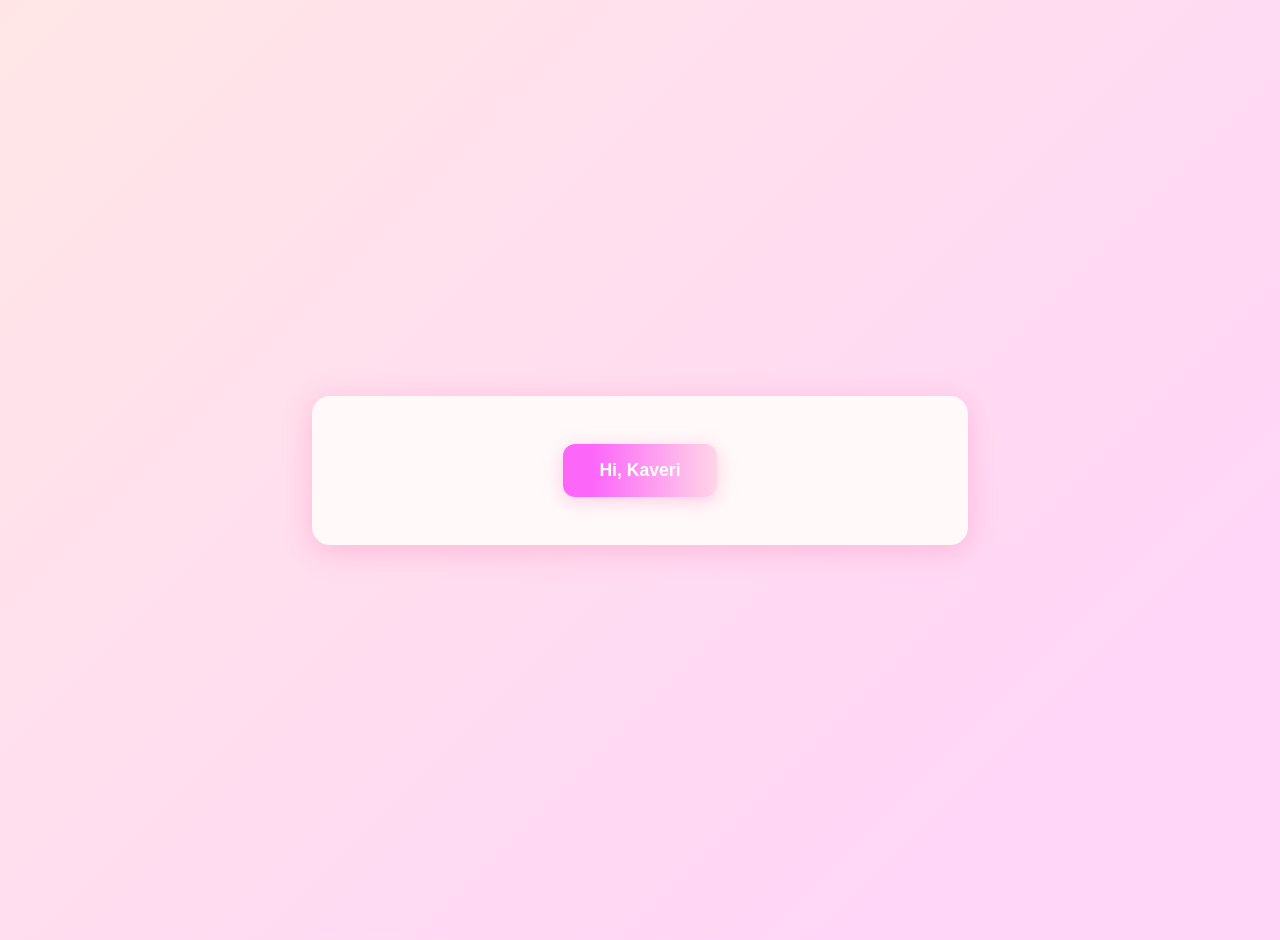
<file: Index.html>
<!DOCTYPE html>
<html lang="en">
<head>
  <meta charset="UTF-8">
  <title>Hi, Kaveri</title>
  <link href="https://fonts.googleapis.com/css2?family=Dancing+Script:wght@600&display=swap" rel="stylesheet">
  <style>
    body {
      background: linear-gradient(135deg, #ffe6e6, #ffd6f7 80%);
      min-height: 100vh;
      margin: 0;
      display: flex;
      align-items: center;
      justify-content: center;
      font-family: 'Segoe UI', sans-serif;
      padding: 20px;
    }
    #container {
      background: #fff9fa;
      padding: 36px 28px;
      border-radius: 18px;
      box-shadow: 0 6px 28px 0 #ffafd2cc;
      text-align: center;
      max-width: 600px;
      width: 100%;
    }
    button, .icon-envelope-btn {
      background: linear-gradient(90deg, #fc67fa 20%, #ffd6e6 100%);
      color: #fff;
      border: none;
      border-radius: 12px;
      padding: 16px 36px;
      font-size: 1.1rem;
      font-weight: 600;
      cursor: pointer;
      margin: 12px 0;
      box-shadow: 0 4px 18px #ffafd299;
      transition: background 0.2s, box-shadow 0.2s, transform 0.15s;
    }
    button:hover, .icon-envelope-btn:hover, button:focus, .icon-envelope-btn:focus {
      background: linear-gradient(90deg, #ff7eb3 20%, #ffc3a0 100%);
      transform: translateY(-2px) scale(1.04);
      box-shadow: 0 8px 22px #ffafd2cc;
      outline: none;
    }
    .icon-envelope-btn {
      display: inline-flex;
      align-items: center;
      justify-content: center;
      background: #fff;
      border: 2px solid #ff69b4;
      color: #ff69b4;
      padding: 18px 40px 18px 20px;
      font-size: 1rem;
      border-radius: 10px;
      font-weight: bold;
      position: relative;
      box-shadow: 0 10px 20px rgba(255,175,210,0.15);
      margin-top: 20px;
      margin-bottom: 10px;
      gap: 10px;
    }
    .icon-envelope-btn svg {
      width: 28px;
      height: 28px;
      fill: #ff69b4;
    }
    .message {
      font-family: 'Dancing Script', cursive;
      font-size: 1.5rem;
      font-weight: 600;
      color: #c2185b;
      background-color: #fff0f5;
      padding: 12px 20px;
      border-radius: 12px;
      box-shadow: 0 4px 10px rgba(255, 105, 180, 0.15);
      display: inline-block;
      max-width: 80%;
      margin: 0 auto 16px;
      transition: all 0.3s ease-in-out;
    }
    .message:hover {
      background-color: #ffe4ec;
      transform: scale(1.03);
    }
    .letter-box {
      background: #fffef6;
      background-image: repeating-linear-gradient(
        to bottom,
        #fcf7ef 0px, #fcf7ef 30px, #ffd5bb 32px
      );
      border-radius: 15px;
      box-shadow: 0 10px 34px rgba(205,178,147,0.18);
      border: 2px solid #ffd5bb;
      font-size: 1.1rem;
      font-family: 'Georgia', serif;
      line-height: 1.68;
      text-align: left;
      margin: 20px 0 0 0;
      padding: 30px 40px;
      position: relative;
      min-height: 270px;
      max-width: 96%;
    }
    .final-message {
      font-size: 1.3rem;
      color: #e91e63;
      font-weight: bold;
      margin-top: 30px;
      text-align: center;
    }
    .screen {
      display: none;
    }
    .screen.active {
      display: block;
    }
  </style>
</head>
<body>
  <div id="container">
    <div id="screen1" class="screen active">
      <button onclick="showScreen(2)">Hi, Kaveri</button>
    </div>
    <div id="screen2" class="screen">
      <div class="message">Btw, you are looking very cute today 😊</div>
      <button onclick="showScreen(3)">click here</button>
    </div>
    <div id="screen3" class="screen">
      <button onclick="showScreen(4)">Knock Knock</button>
    </div>
    <div id="screen4" class="screen">
      <button onclick="showScreen(5)">Who's there?</button>
    </div>
    <div id="screen5" class="screen">
      <button onclick="showScreen(6)">Howard</button>
    </div>
    <div id="screen6" class="screen">
      <button onclick="showScreen(7)">Howard who?</button>
    </div>
    <div id="screen7" class="screen">
      <div class="message">Howard you like to go on a third date with me?👉👈</div>
      <button class="icon-envelope-btn" onclick="showScreen(8)">
        <svg viewBox="0 0 32 32"><path d="M2.81 7.87A2 2 0 0 1 4 7h24a2 2 0 0 1 1.19.37l-13.3 12.46L2.81 7.87zM2 9.27v14A2.73 2.73 0 0 0 4.72 26h22.56A2.73 2.73 0 0 0 30 23.27v-14l-11.85 11.09a3 3 0 0 1-4.12 0L2 9.27z"></path></svg>
        Would you please open this letter kavs
      </button>
    </div>
    <div id="screen8" class="screen">
      <div class="letter-box">
  <pre style="white-space: pre-wrap; font-family: 'Georgia', serif; font-size: 1.05rem; line-height: 1.7;">
Hi Khushi,

Hiiii, I honestly don't know if it feels too much or not. But, the thing is we are not living nearby.
Kaafi duur hai hum dono
toh mai kaafi kuch nahi kar sakta tumhare saath, jaise naye naye cafes jaana, movie dates, kahi saath mai ghoomna, aur tumse aamne samne chize sahre karna, but I don't get to meet you often
toh I made this, matlab, mera mann kiya toh I thought, ki baaki chize nahi kar sakta toh yahi kar leta hun.

So, I am writing this letter to you. Kaveri, I am very glad that I got to meet you. I am glad that I sent you that "vanakkam" message, hehe.
It's been 5 months that I have been talking to you. And, I really mean it when I say it that I have never met a person like you. From the things I have heard from you so far. The things I have noticed while talking to you. You are the kindest person, I have never experienced so much purity from a person. Sometimes, I look up at sky, and pray to god "ki iske saath kuch bura mat hone dena bhagwaan"

Mujhe words nahi mil rahe to write what I feel, hehe. You have a very infectious smile Kaveri and when you share something with excitement, I get also get excited.
Kuch chize hoti hai naa jo aap chaho ki kaash aisa ho jaaye and when that happens, you don't believe it ki "Kya? ye sahi mai ho gaya". I feel exactly the same ki "Kaveri really likes me? Wow!!"

I have a lot of respect for you. You are the light that brightens up the dark room. And ye mai aise hi nahi bol raha, jitna bhi maine tumhari baatien sunii hai. Usse pata chal jaata hai, mera khud ka jab din thoda off hota hai, tumse baat karke accha ho jaata hai

Jiase tum batati ho naa ki log bolte hai ki kuch bolti nahi ho kya. You know why? kyunki you have that energy ki logo ko tumse baat karne ka mann karta hai. Prime example - Me. 
Your friends are truly blessed to have a friend like you. Your parents are truly blesssed to have daughter like you. Always remain like this kaveri.

You have the energy to motivate people, you have that energy to bring out kindness out of people. Ummm...aur abhi kuch aur bhi hai but can't find words. Batata hun kabhi, jab I would be able to translate my thoughts

P.S - I am not sure ki zyada laga ye tumhe yaa nahi, but I like to express my feeling to the people I like. So....I wrote this.

– Tanishq 🌸
  </pre>
  <button style="display:block;margin:25px auto 0;" onclick="showScreen(9)">Click here</button>
</div>

    </div>
    <div id="screen9" class="screen">
      <div class="final-message">Hope you liked it 💖</div>
    </div>
  </div>

  <script>
    function showScreen(step) {
      var screens = document.querySelectorAll('.screen');
      screens.forEach(function(screen) {
        screen.classList.remove('active');
      });
      document.getElementById('screen'+step).classList.add('active');
      window.scrollTo(0, 0); // scroll to top
    }
  </script>
</body>
</html>
</file>
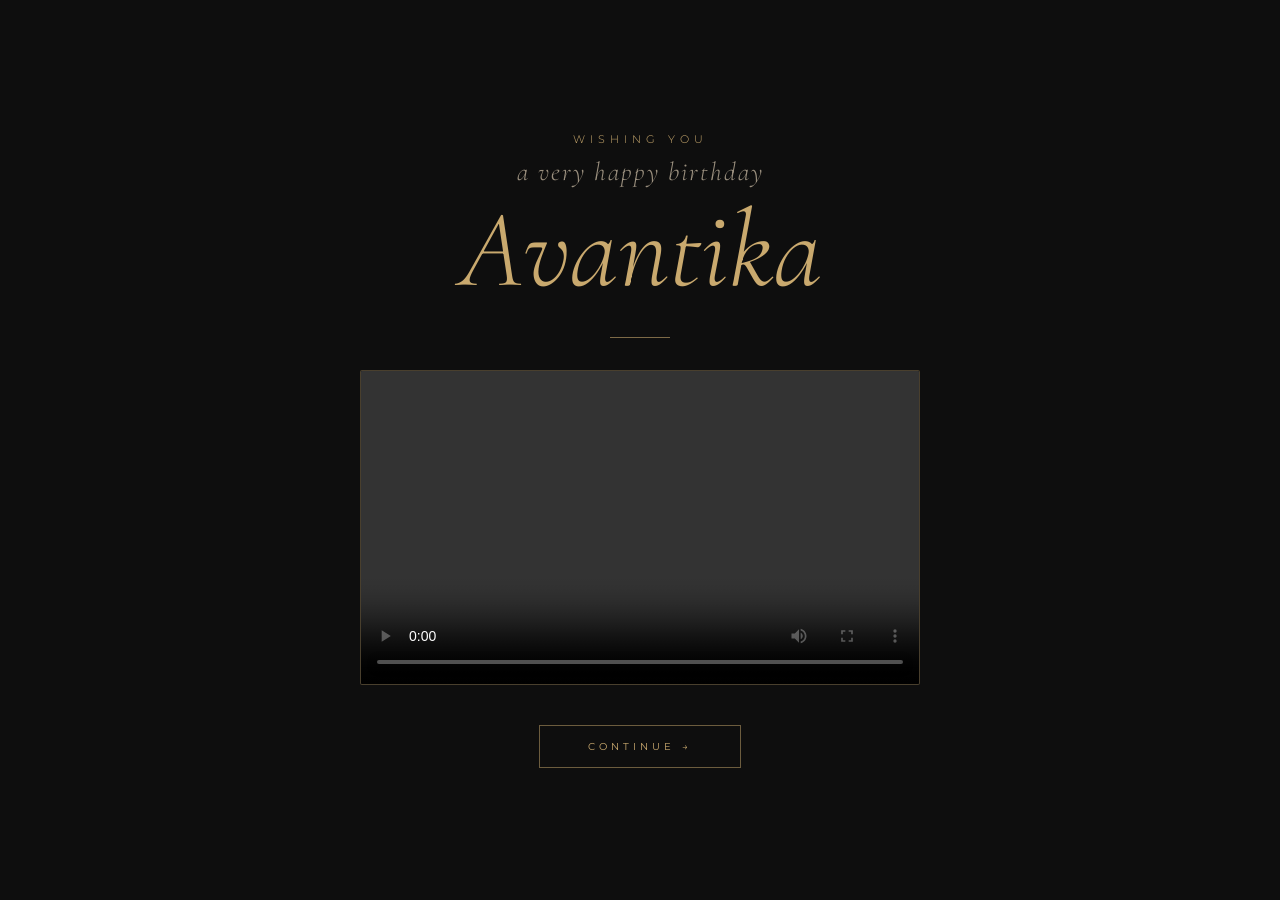
<file: index.html>
<!DOCTYPE html>
<html lang="en">
<head>
  <meta charset="UTF-8">
  <meta name="viewport" content="width=device-width, initial-scale=1.0">
  <title>Happy Birthday, Avantika ✦</title>
  <link rel="preconnect" href="https://fonts.googleapis.com">
  <link href="https://fonts.googleapis.com/css2?family=Cormorant+Garamond:ital,wght@0,300;0,400;1,300;1,400&family=Montserrat:wght@300;400&display=swap" rel="stylesheet">
  <style>
    * { box-sizing: border-box; margin: 0; padding: 0; }

    body {
      background: #0e0e0e;
      color: #e8e0d0;
      font-family: 'Montserrat', sans-serif;
      font-weight: 300;
      overflow-x: hidden;
    }

    #app {
      min-height: 100vh;
      display: flex;
      align-items: center;
      justify-content: center;
      position: relative;
    }

    .page {
      display: none;
      width: 100%;
      min-height: 100vh;
      align-items: center;
      justify-content: center;
      flex-direction: column;
      padding: 40px 20px;
      opacity: 0;
      transition: opacity 0.4s ease;
    }
    .page.active { display: flex; }
    #page1 { opacity: 1; }

    /* Particles */
    .particles {
      position: fixed;
      top: 0; left: 0;
      width: 100%; height: 100%;
      pointer-events: none;
      z-index: 0;
    }
    .particle {
      position: absolute;
      width: 1.5px;
      height: 1.5px;
      background: #c9a96e;
      border-radius: 50%;
      opacity: 0;
      animation: floatUp linear infinite;
    }
    @keyframes floatUp {
      0%   { transform: translateY(100vh) translateX(0); opacity: 0; }
      10%  { opacity: 0.6; }
      90%  { opacity: 0.2; }
      100% { transform: translateY(-10vh) translateX(20px); opacity: 0; }
    }

    /* PAGE 1 */
    #page1 { text-align: center; position: relative; z-index: 1; }

    .pre-text {
      font-size: 11px;
      letter-spacing: 5px;
      text-transform: uppercase;
      color: #c9a96e;
      opacity: 0;
      animation: fadeUp 1s ease 0.5s forwards;
    }
    .birthday-sub {
      font-family: 'Cormorant Garamond', serif;
      font-size: clamp(18px, 3vw, 26px);
      font-weight: 300;
      font-style: italic;
      color: #9a8f7e;
      opacity: 0;
      animation: fadeUp 1s ease 1s forwards;
      letter-spacing: 2px;
      margin-top: 10px;
    }
    .main-name {
      font-family: 'Cormorant Garamond', serif;
      font-size: clamp(52px, 12vw, 110px);
      font-weight: 300;
      line-height: 1;
      color: #e8e0d0;
      opacity: 0;
      animation: fadeUp 1.2s ease 1.5s forwards;
      margin: 8px 0 0;
    }
    .main-name em { color: #c9a96e; font-style: italic; }

    .divider {
      width: 60px;
      height: 0.5px;
      background: #c9a96e;
      margin: 32px auto;
      opacity: 0;
      animation: expandWidth 1s ease 2.2s forwards;
    }
    @keyframes expandWidth {
      from { width: 0; opacity: 0; }
      to   { width: 60px; opacity: 0.6; }
    }

    .video-area {
      width: 100%;
      max-width: 560px;
      opacity: 0;
      animation: fadeUp 1s ease 2.8s forwards;
    }
    .video-frame {
      width: 100%;
      border: 0.5px solid rgba(201,169,110,0.3);
      border-radius: 2px;
      overflow: hidden;
      background: #111;
      position: relative;
      aspect-ratio: 16/9;
    }
    #videoPlayer {
      width: 100%;
      height: 100%;
      object-fit: cover;
      display: block;
    }

    .btn-next {
      margin-top: 40px;
      padding: 14px 48px;
      border: 0.5px solid rgba(201,169,110,0.5);
      background: transparent;
      color: #c9a96e;
      font-family: 'Montserrat', sans-serif;
      font-size: 10px;
      letter-spacing: 4px;
      text-transform: uppercase;
      cursor: pointer;
      transition: all 0.4s ease;
      opacity: 0;
      animation: fadeUp 1s ease 3.2s forwards;
      position: relative;
      overflow: hidden;
    }
    .btn-next::before {
      content: '';
      position: absolute;
      top: 0; left: -100%;
      width: 100%; height: 100%;
      background: rgba(201,169,110,0.08);
      transition: left 0.4s ease;
    }
    .btn-next:hover::before { left: 0; }
    .btn-next:hover { border-color: rgba(201,169,110,0.9); letter-spacing: 6px; }

    @keyframes fadeUp {
      from { opacity: 0; transform: translateY(20px); }
      to   { opacity: 1; transform: translateY(0); }
    }

    /* Page transition curtain */
    .page-transition {
      position: fixed;
      top: 0; left: 0;
      width: 100%; height: 100%;
      background: #0e0e0e;
      z-index: 100;
      transform: translateY(-100%);
      pointer-events: none;
    }
    .page-transition.entering { animation: curtainDown 0.7s ease forwards; pointer-events: all; }
    .page-transition.leaving  { animation: curtainUp   0.7s ease 0.7s forwards; }
    @keyframes curtainDown { from { transform: translateY(-100%); } to { transform: translateY(0); } }
    @keyframes curtainUp   { from { transform: translateY(0); }    to { transform: translateY(100%); } }

    /* PAGE 2 — Gift box */
    #page2 { position: relative; z-index: 1; }

    .gift-scene {
      display: flex;
      flex-direction: column;
      align-items: center;
      cursor: pointer;
      position: relative;
      user-select: none;
    }
    .gift-scene:hover .box-lid { transform: translateY(-4px) rotate(-1deg); }
    .gift-scene:hover .bow-wrap { transform: translateX(-50%) translateY(-5px); }
    .gift-scene:hover .open-it-text { color: rgba(201,169,110,1); }

    .lid-wrapper { position: relative; width: 180px; z-index: 2; }

    .box-lid {
      width: 196px;
      height: 40px;
      background: #1a1510;
      border: 0.5px solid rgba(201,169,110,0.4);
      margin-left: -8px;
      position: relative;
      transition: transform 0.5s ease;
      border-radius: 1px;
    }
    .ribbon-lid-h {
      position: absolute; top: 50%; left: 0;
      width: 100%; height: 10px;
      background: linear-gradient(90deg, transparent 0%, rgba(201,169,110,0.2) 20%, rgba(201,169,110,0.6) 50%, rgba(201,169,110,0.2) 80%, transparent 100%);
      transform: translateY(-50%);
      border-top: 0.5px solid rgba(201,169,110,0.4);
      border-bottom: 0.5px solid rgba(201,169,110,0.4);
    }
    .ribbon-lid-v {
      position: absolute; top: 0; left: 50%;
      width: 10px; height: 100%;
      background: linear-gradient(180deg, transparent 0%, rgba(201,169,110,0.6) 50%, transparent 100%);
      transform: translateX(-50%);
      border-left: 0.5px solid rgba(201,169,110,0.4);
      border-right: 0.5px solid rgba(201,169,110,0.4);
    }

    .bow-wrap {
      position: absolute;
      top: -30px; left: 50%;
      transform: translateX(-50%);
      z-index: 3;
      transition: transform 0.5s ease;
    }
    .bow { width: 60px; height: 30px; position: relative; display: flex; align-items: center; justify-content: center; }
    .bow-left, .bow-right { width: 26px; height: 20px; border: 1.5px solid #c9a96e; border-radius: 50%; position: absolute; top: 2px; }
    .bow-left  { left: 2px;  transform: rotate(-35deg); border-right-color: transparent; }
    .bow-right { right: 2px; transform: rotate(35deg);  border-left-color:  transparent; }
    .bow-center { width: 10px; height: 10px; background: #c9a96e; border-radius: 50%; position: relative; z-index: 1; }
    .bow-tail-left, .bow-tail-right { position: absolute; bottom: -8px; width: 16px; height: 12px; border: 1px solid rgba(201,169,110,0.6); border-top: none; border-radius: 0 0 8px 8px; }
    .bow-tail-left  { left: 24px;  transform: rotate(10deg); }
    .bow-tail-right { right: 24px; transform: rotate(-10deg); }

    .box-body {
      width: 180px; height: 180px;
      background: #141210;
      border: 0.5px solid rgba(201,169,110,0.3);
      position: relative;
      border-radius: 1px;
    }
    .ribbon-body-h {
      position: absolute; top: 50%; left: 0;
      width: 100%; height: 10px;
      background: linear-gradient(90deg, transparent 0%, rgba(201,169,110,0.15) 20%, rgba(201,169,110,0.5) 50%, rgba(201,169,110,0.15) 80%, transparent 100%);
      transform: translateY(-50%);
      border-top: 0.5px solid rgba(201,169,110,0.35);
      border-bottom: 0.5px solid rgba(201,169,110,0.35);
    }
    .ribbon-body-v {
      position: absolute; top: 0; left: 50%;
      width: 10px; height: 100%;
      background: linear-gradient(180deg, transparent 0%, rgba(201,169,110,0.5) 50%, transparent 100%);
      transform: translateX(-50%);
      border-left: 0.5px solid rgba(201,169,110,0.35);
      border-right: 0.5px solid rgba(201,169,110,0.35);
    }
    .open-it-text {
      position: absolute; bottom: 24px; width: 100%;
      text-align: center; font-size: 9px; letter-spacing: 4px;
      text-transform: uppercase; color: rgba(201,169,110,0.5);
      font-family: 'Montserrat', sans-serif; transition: color 0.3s;
    }
    .gift-label {
      margin-top: 40px;
      font-family: 'Cormorant Garamond', serif;
      font-size: 18px; font-style: italic;
      color: #6a6258; letter-spacing: 2px; text-align: center;
    }

    /* Opening animation */
    .gift-scene.opening .box-lid  { animation: lidFly 1.2s ease forwards; }
    .gift-scene.opening .bow-wrap { animation: bowFly 1.2s ease forwards; }
    @keyframes lidFly {
      0%   { transform: translateY(0) rotate(0); }
      30%  { transform: translateY(-60px) rotate(-8deg) scale(1.05); }
      100% { transform: translateY(-120px) rotate(-20deg) scale(0.8); opacity: 0; }
    }
    @keyframes bowFly {
      0%   { transform: translateX(-50%) translateY(0); }
      100% { transform: translateX(-50%) translateY(-150px) rotate(15deg); opacity: 0; }
    }
    .gift-scene.opening .ribbon-body-h,
    .gift-scene.opening .ribbon-body-v,
    .gift-scene.opening .ribbon-lid-h,
    .gift-scene.opening .ribbon-lid-v { animation: ribbonFade 0.8s ease 0.3s forwards; }
    @keyframes ribbonFade { to { opacity: 0; } }

    /* PAGE 3 — Letter */
    #page3 { position: relative; z-index: 1; padding: 60px 20px; }

    .envelope-wrap { width: 100%; max-width: 620px; margin: 0 auto; }

    .letter-card {
      background: #0f0d0b;
      border: 0.5px solid rgba(201,169,110,0.25);
      padding: 56px 52px;
      position: relative;
      border-radius: 1px;
      animation: letterReveal 1s ease 0.3s both;
    }
    @keyframes letterReveal {
      from { opacity: 0; transform: scale(0.93) translateY(30px); }
      to   { opacity: 1; transform: scale(1) translateY(0); }
    }
    .letter-card::before {
      content: '';
      position: absolute;
      top: 20px; left: 20px; right: 20px; bottom: 20px;
      border: 0.5px solid rgba(201,169,110,0.08);
      pointer-events: none;
    }
    .letter-monogram {
      text-align: center; margin-bottom: 40px;
      color: #c9a96e; font-family: 'Cormorant Garamond', serif;
      font-size: 32px; font-weight: 300; opacity: 0.4; letter-spacing: 12px;
    }
    .letter-divider {
      width: 100%; height: 0.5px;
      background: linear-gradient(90deg, transparent, rgba(201,169,110,0.3), transparent);
    }
    .letter-body {
      font-family: 'Cormorant Garamond', serif;
      font-size: 19px; font-weight: 300;
      line-height: 2; color: #c8bfb0;
      white-space: pre-wrap; font-style: italic;
      margin: 36px 0;
    }
    .letter-sign {
      text-align: right;
      font-family: 'Cormorant Garamond', serif;
      font-size: 18px; font-style: italic;
      color: #c9a96e; opacity: 0.7; font-weight: 300;
      margin-top: 28px;
    }

    .controls {
      display: flex; justify-content: center;
      gap: 16px; margin-top: 32px;
    }
    .ctrl-btn {
      padding: 10px 28px;
      border: 0.5px solid rgba(201,169,110,0.3);
      background: transparent; color: #c9a96e;
      font-family: 'Montserrat', sans-serif;
      font-size: 9px; letter-spacing: 3px; text-transform: uppercase;
      cursor: pointer; transition: all 0.3s;
    }
    .ctrl-btn:hover { border-color: rgba(201,169,110,0.7); background: rgba(201,169,110,0.05); }

    @media (max-width: 480px) {
      .letter-card { padding: 36px 24px; }
      .letter-body { font-size: 17px; }
    }
  </style>
</head>
<body>

<div id="app">
  <div class="particles" id="particles"></div>
  <div class="page-transition" id="curtain"></div>

  <!-- PAGE 1 — Birthday -->
  <div class="page active" id="page1">
    <p class="pre-text">wishing you</p>
    <p class="birthday-sub">a very happy birthday</p>
    <h1 class="main-name"><em>Avantika</em></h1>
    <div class="divider"></div>

    <div class="video-area">
      <div class="video-frame">
        <video id="videoPlayer" controls playsinline>
          <source src="avantika_video.mp4" type="video/mp4">
          Your browser does not support the video tag.
        </video>
      </div>
    </div>

    <button class="btn-next" id="btnToGift">Continue →</button>
  </div>

  <!-- PAGE 2 — Gift box -->
  <div class="page" id="page2">
    <div class="gift-scene" id="giftScene">
      <div class="lid-wrapper">
        <div class="bow-wrap">
          <div class="bow">
            <div class="bow-left"></div>
            <div class="bow-right"></div>
            <div class="bow-center"></div>
            <div class="bow-tail-left"></div>
            <div class="bow-tail-right"></div>
          </div>
        </div>
        <div class="box-lid">
          <div class="ribbon-lid-h"></div>
          <div class="ribbon-lid-v"></div>
        </div>
      </div>
      <div class="box-body">
        <div class="ribbon-body-h"></div>
        <div class="ribbon-body-v"></div>
        <div class="open-it-text">open it</div>
      </div>
    </div>
    <p class="gift-label">something for you</p>
  </div>

  <!-- PAGE 3 — Letter -->
  <div class="page" id="page3">
    <div class="envelope-wrap">
      <div class="letter-card">
        <div class="letter-monogram">✦</div>
        <div class="letter-divider"></div>
        <div class="letter-body">Hi Avantika,

Happy birthdayyyy ❤️ I wish all good things come your way. Jo tu chahe, wo tujhe mile. Bhadiya ladki hai. I really wish you don't have to go through any shit again. Ab bas abundance of happiness ho.

11th May hai aaj, toh tere se match April's fool toh nahi tha 🤣. But haan, you have great energy. Jo mujh jaise ko comfortable kar de, kuch toh baat hogi usme 🤣 Plus, you have a very infectious smile. Idk daant dikhate hue smile ki photo kyun nahi kheechwati, but mujhe toh badiya lagti hai 😗

Baaki toh ab 27 ki ho gayi, but main 2 saal se pehle shaadi nahi kar sakta, toh tujhe wait karna padega 2 saal 😛

Abhi I have just started to know you, toh can't write much. But all in all, you deserve the world and all the happiness. Enjoy your day, masti kar, masti mein reh.

And haan, double chin ke baare mein zyada mat soch, mujhe nahi dikhti teri double chin, GUPPU 😛

Again, I wish you a very happy birthday, bebe ❤️</div>
        <div class="letter-divider"></div>
        <div class="letter-sign">— Tanishq</div>
      </div>
      <div class="controls">
        <button class="ctrl-btn" id="btnBack">← back</button>
      </div>
    </div>
  </div>
</div>

<script>
  const $ = id => document.getElementById(id);

  // Floating particles
  const pContainer = $('particles');
  for (let i = 0; i < 35; i++) {
    const p = document.createElement('div');
    p.className = 'particle';
    p.style.cssText = [
      'left:' + (Math.random() * 100) + '%',
      'width:' + (Math.random() < 0.5 ? 1.5 : 2.5) + 'px',
      'height:' + (Math.random() < 0.5 ? 1.5 : 2.5) + 'px',
      'animation-delay:' + (Math.random() * 14) + 's',
      'animation-duration:' + (8 + Math.random() * 10) + 's'
    ].join(';');
    pContainer.appendChild(p);
  }

  // Page transitions
  function goTo(targetId) {
    const curtain = $('curtain');
    curtain.className = 'page-transition entering';
    setTimeout(() => {
      document.querySelectorAll('.page').forEach(p => {
        p.classList.remove('active');
        p.style.opacity = '0';
      });
      const target = $(targetId);
      target.classList.add('active');
      window.scrollTo(0, 0);
      curtain.className = 'page-transition leaving';
      setTimeout(() => {
        target.style.opacity = '1';
      }, 750);
    }, 700);
  }

  $('btnToGift').addEventListener('click', () => goTo('page2'));

  // Gift box open
  $('giftScene').addEventListener('click', function () {
    if (this.classList.contains('opening')) return;
    this.classList.add('opening');
    setTimeout(() => goTo('page3'), 1400);
  });

  $('btnBack').addEventListener('click', () => {
    const gift = $('giftScene');
    gift.classList.remove('opening');
    void gift.offsetWidth;
    goTo('page2');
  });
</script>

</body>
</html>
</file>
